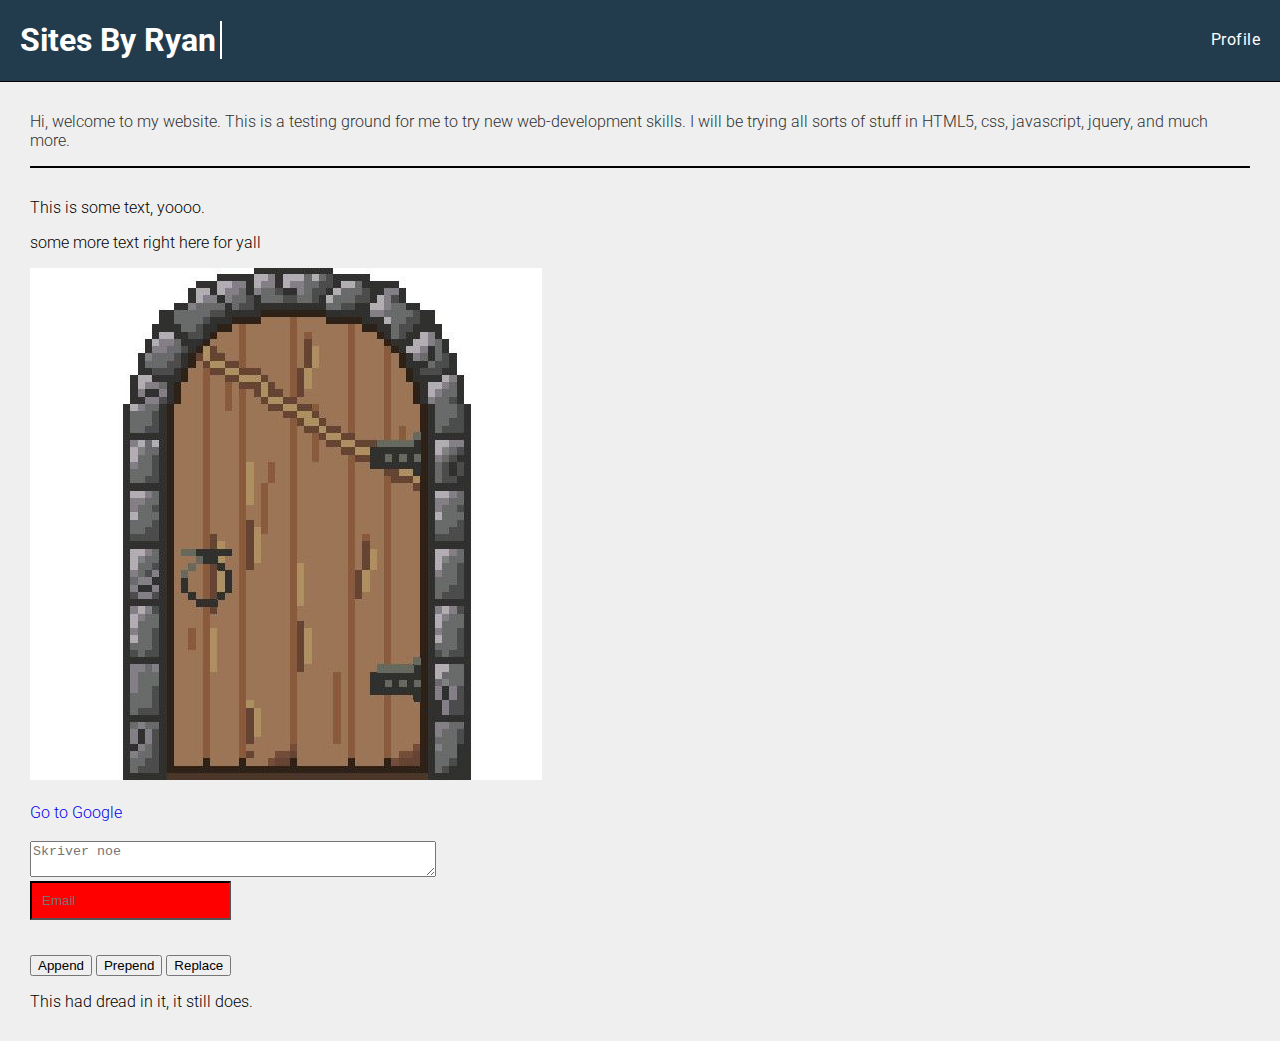
<file: index.html>
<!DOCTYPE html>
<html lang="en" dir="ltr">
    <head>
        <title>Ryan's Pizza</title>
        <meta charset="utf-8">
        <meta name="description" content="Order the best pizza in lowell">
        <meta name="keywords" content="pizza, near me, best">
        <meta name="author" content="Ryan Park">
        <meta name="viewport" content="width=device-width, initial-scale=1.0">

        <link rel="stylesheet" href="css/style.css">

    </head>
    <body>

        <div id="context">
            <ul class="context-menu">
                <li><a href="#" class="hidden newtab">Open in new tab</a></li>
                <li><a href="#">Back</a></li>
                <li><a href="https://google.com">Forward</a></li>
                <li><a href="#">Reload</a></li>
                <li><a href="#" class="hidden saveimg">Save image as...</a></li>
                <li><a href="#" class="hidden save">Save as...</a></li>
                <li><a href="#">Inspect</a></li>
            </ul>
        </div>

        <header id="main-header">
            <h1 id="site-title">Sites By Ryan</h1>
            <ul class="profile-menu">
                <li><a class="profile-menu-trigger" data-trigger="dropdown" href="#">Profile</a>
                    <ul class="profile-submenu">
                        <li><a href="#">My Account</a> </li>
                        <li><a href="#">Settings</a> </li>
                        <li><a href="#">Help</a></li>
                        <li><a href="#">Logout</a></li>
                    </ul>
                </li>
            </ul>

        </header>

        <section class="introduction">
            <p>
                Hi, welcome to my website. This is a testing ground for me to try
                new web-development skills. I will be trying all sorts of stuff
                in HTML5, css, javascript, jquery, and much more.
            </p>
        </section>

        <section id="main">
            <p>This is some text, yoooo.</p>
            <p>some more text right here for yall</p>

            <img src="pics/door.jpg"/><br><br>
            <a href="https://google.com" target="_blank">Go to Google</a><br><br>

            <form action="submit.php">
                <textarea class="text" placeholder="Skriver noe"></textarea>
                <br>
                <input name="email" placeholder="Email"/>
                <p class="status"></p>
                <br>
                <button id="append">Append</button>
                <button id="prepend">Prepend</button>
                <button id="replace">Replace</button>
            </form>

            <p class="copy-pasta">Today when I walked into my economics class I saw something I dread every time
                I close my eyes. Someone had brought their new gaming laptop to class. The
                Forklift he used to bring it was still running idle at the back. I started
                sweating as I sat down and gazed over at the 700lb beast that was his laptop.
                He had already reinforced his desk with steel support beams and was in the
                process of finding an outlet for a power cable thicker than Amy Schumer's
                thigh. I start shaking. I keep telling myself I'm going to be alright and that
                there's nothing to worry about. He somehow finds a fucking outlet. Tears are
                running down my cheeks as I send my last texts to my family saying I love them.
                The teacher starts the lecture, and the student turns his laptop on. The
                colored lights on his RGB Backlit keyboard flare to life like a nuclear flash,
                and a deep humming fills my ears and shakes my very soul. The entire city power
                grid goes dark. The classroom begins to shake as the massive fans begin to
                spin. In mere seconds my world has gone from vibrant life, to a dark, earth
                shattering void where my body is getting torn apart by the 150mph gale force
                winds and the 500 decibel groan of the cooling fans. As my body finally
                surrenders, I weep, as my school and my city go under. I fucking hate gaming
                laptops.</p>
        </section>


        <script src="https://code.jquery.com/jquery-3.6.0.min.js"></script>
        <script src="./JavaScript/main.js"></script>

    </body>
</html>
</file>
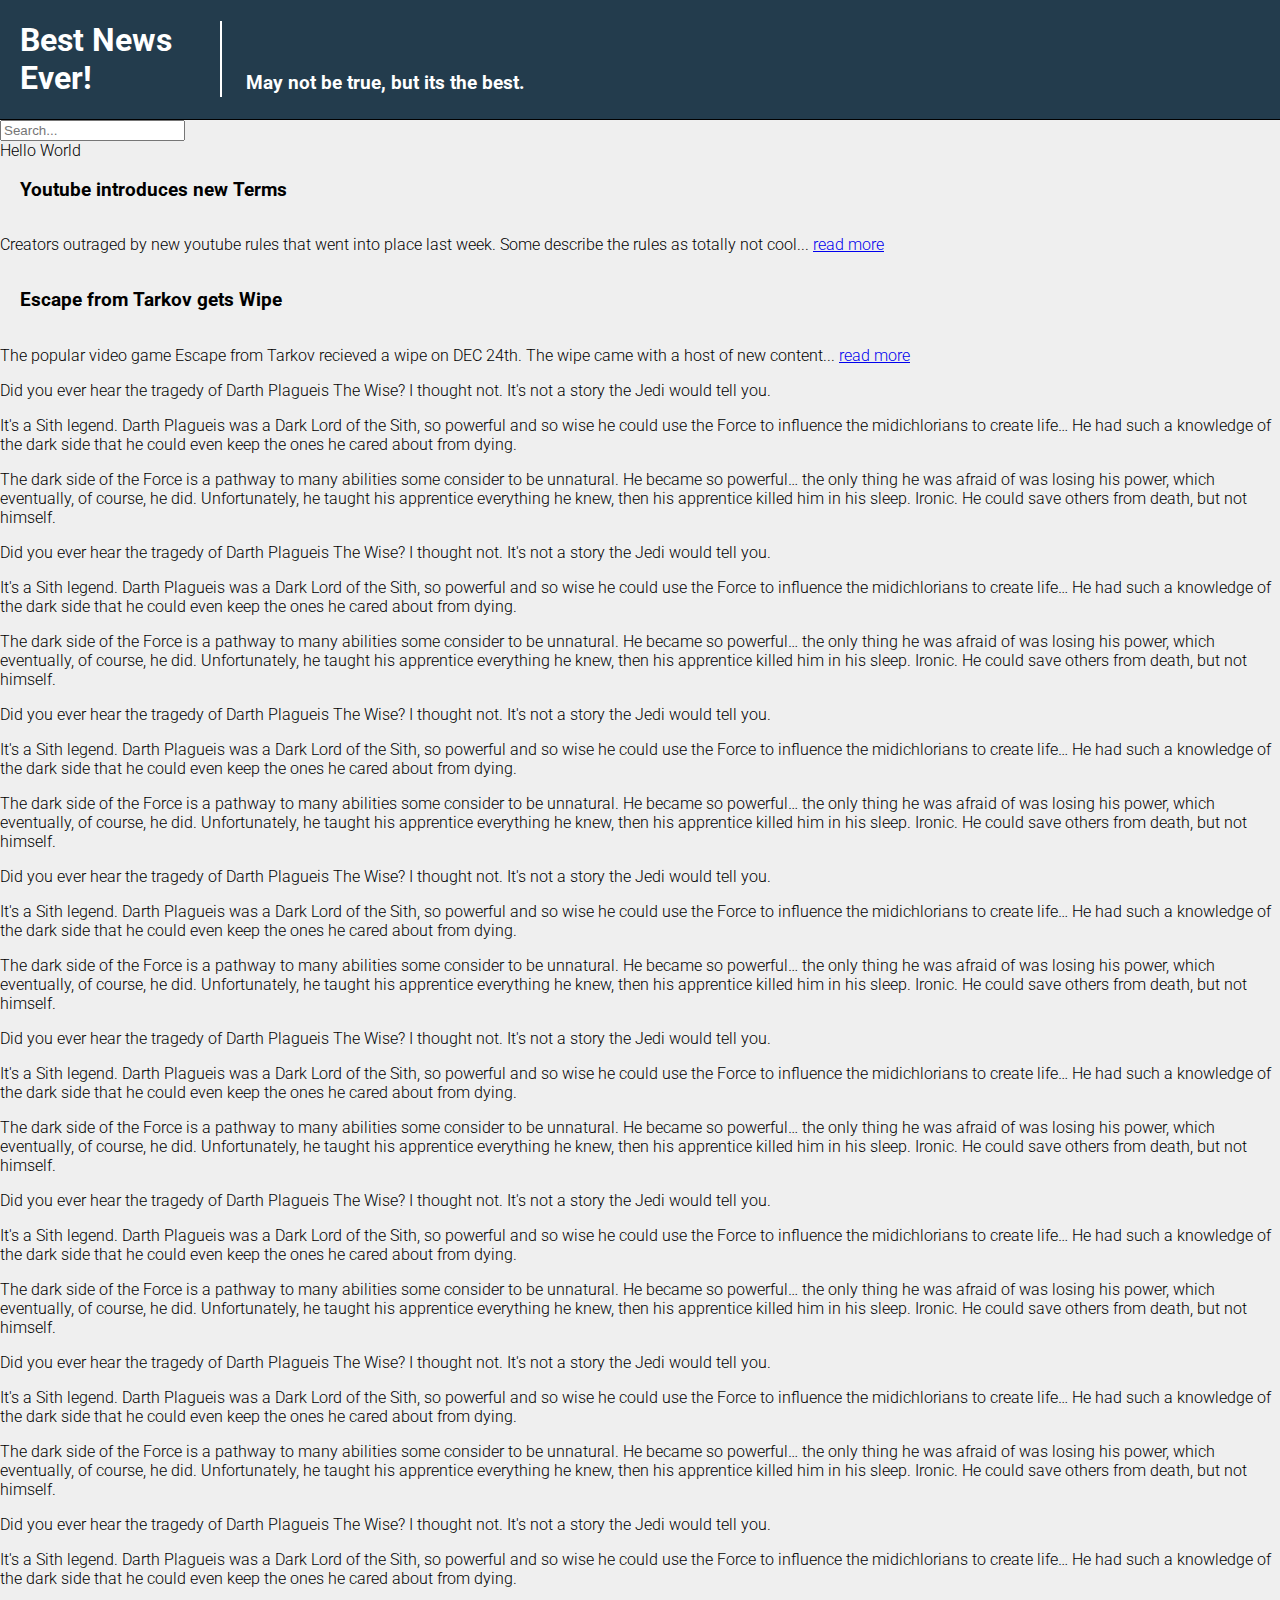
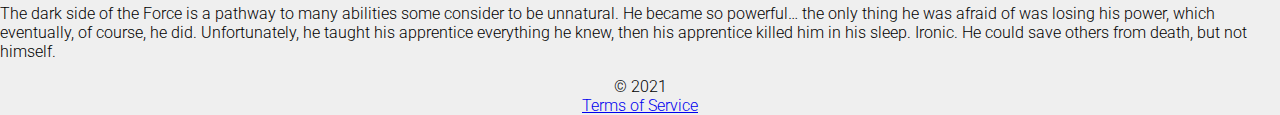
<file: HTML/examples.html>
<!DOCTYPE html>
<html lang="en" dir="ltr">
    <head>
        <title>Ryan's Pizza</title>
        <meta charset="utf-8">
        <meta name="description" content="Order the best pizza in lowell">
        <meta name="keywords" content="pizza, near me, best">
        <meta name="author" content="Ryan Park">
        <meta name="viewport" content="width=device-width, initial-scale=1.0">

        <link rel="stylesheet" href="../css/style.css">

    </head>
    <body>

        <header id="main-header">
            <h1 id="site-title">Best News Ever!</h1>
            <h3>May not be true, but its the best.</h3>

        </header>

        <main>
            <section id="search-bar">
                <input placeholder="Search..." class="my-input"/>
            </section>

            <script>
                document.write("Hello World");
            </script>

            <section id="top-stories">
                <article>
                    <div class="article-image" style="background:url(../pics/youtube.jpg)"></div>
                    <h3>Youtube introduces new Terms</h3>
                    <p>Creators outraged by new youtube rules that went into
                    place last week. Some describe the rules as totally not
                    cool... <a class="more-link" href="#"> read more</a></p>
                </article>

                <article>
                    <div class="article-image" style="background:url(../pics/eft.jpg)"></div>
                    <h3>Escape from Tarkov gets Wipe</h3>
                    <p>The popular video game Escape from Tarkov recieved a wipe
                        on DEC 24th. The wipe came with a host of new content...
                        <a class="more-link bolded-link" href="#"> read more</a></p>
                </article>
                <div class="text-box">
                    <p>Did you ever hear the tragedy of Darth Plagueis The Wise? I thought not. It's not a story the Jedi
                        would tell you. </p>
                    <p>It's a Sith legend. Darth Plagueis was a Dark Lord of the Sith, so powerful and so
                        wise he could use the Force to influence the midichlorians to create life… He had such a knowledge
                        of the dark side that he could even keep the ones he cared about from dying. </p>
                    <p>The dark side of the Force is a pathway to many abilities some consider to be unnatural. He became
                        so powerful… the only thing he was afraid of was losing his power, which eventually, of course,
                        he did. Unfortunately, he taught his apprentice everything he knew, then his apprentice killed him
                        in his sleep. Ironic. He could save others from death, but not himself.</p>
                    <p>Did you ever hear the tragedy of Darth Plagueis The Wise? I thought not. It's not a story the Jedi
                        would tell you. </p>
                    <p>It's a Sith legend. Darth Plagueis was a Dark Lord of the Sith, so powerful and so
                        wise he could use the Force to influence the midichlorians to create life… He had such a knowledge
                        of the dark side that he could even keep the ones he cared about from dying. </p>
                    <p>The dark side of the Force is a pathway to many abilities some consider to be unnatural. He became
                        so powerful… the only thing he was afraid of was losing his power, which eventually, of course,
                        he did. Unfortunately, he taught his apprentice everything he knew, then his apprentice killed him
                        in his sleep. Ironic. He could save others from death, but not himself.</p>
                    <p>Did you ever hear the tragedy of Darth Plagueis The Wise? I thought not. It's not a story the Jedi
                        would tell you. </p>
                    <p>It's a Sith legend. Darth Plagueis was a Dark Lord of the Sith, so powerful and so
                        wise he could use the Force to influence the midichlorians to create life… He had such a knowledge
                        of the dark side that he could even keep the ones he cared about from dying. </p>
                    <p>The dark side of the Force is a pathway to many abilities some consider to be unnatural. He became
                        so powerful… the only thing he was afraid of was losing his power, which eventually, of course,
                        he did. Unfortunately, he taught his apprentice everything he knew, then his apprentice killed him
                        in his sleep. Ironic. He could save others from death, but not himself.</p>
                    <p>Did you ever hear the tragedy of Darth Plagueis The Wise? I thought not. It's not a story the Jedi
                        would tell you. </p>
                    <p>It's a Sith legend. Darth Plagueis was a Dark Lord of the Sith, so powerful and so
                        wise he could use the Force to influence the midichlorians to create life… He had such a knowledge
                        of the dark side that he could even keep the ones he cared about from dying. </p>
                    <p>The dark side of the Force is a pathway to many abilities some consider to be unnatural. He became
                        so powerful… the only thing he was afraid of was losing his power, which eventually, of course,
                        he did. Unfortunately, he taught his apprentice everything he knew, then his apprentice killed him
                        in his sleep. Ironic. He could save others from death, but not himself.</p>
                    <p>Did you ever hear the tragedy of Darth Plagueis The Wise? I thought not. It's not a story the Jedi
                        would tell you. </p>
                    <p>It's a Sith legend. Darth Plagueis was a Dark Lord of the Sith, so powerful and so
                        wise he could use the Force to influence the midichlorians to create life… He had such a knowledge
                        of the dark side that he could even keep the ones he cared about from dying. </p>
                    <p>The dark side of the Force is a pathway to many abilities some consider to be unnatural. He became
                        so powerful… the only thing he was afraid of was losing his power, which eventually, of course,
                        he did. Unfortunately, he taught his apprentice everything he knew, then his apprentice killed him
                        in his sleep. Ironic. He could save others from death, but not himself.</p>
                    <p>Did you ever hear the tragedy of Darth Plagueis The Wise? I thought not. It's not a story the Jedi
                        would tell you. </p>
                    <p>It's a Sith legend. Darth Plagueis was a Dark Lord of the Sith, so powerful and so
                        wise he could use the Force to influence the midichlorians to create life… He had such a knowledge
                        of the dark side that he could even keep the ones he cared about from dying. </p>
                    <p>The dark side of the Force is a pathway to many abilities some consider to be unnatural. He became
                        so powerful… the only thing he was afraid of was losing his power, which eventually, of course,
                        he did. Unfortunately, he taught his apprentice everything he knew, then his apprentice killed him
                        in his sleep. Ironic. He could save others from death, but not himself.</p>
                    <p>Did you ever hear the tragedy of Darth Plagueis The Wise? I thought not. It's not a story the Jedi
                        would tell you. </p>
                    <p>It's a Sith legend. Darth Plagueis was a Dark Lord of the Sith, so powerful and so
                        wise he could use the Force to influence the midichlorians to create life… He had such a knowledge
                        of the dark side that he could even keep the ones he cared about from dying. </p>
                    <p>The dark side of the Force is a pathway to many abilities some consider to be unnatural. He became
                        so powerful… the only thing he was afraid of was losing his power, which eventually, of course,
                        he did. Unfortunately, he taught his apprentice everything he knew, then his apprentice killed him
                        in his sleep. Ironic. He could save others from death, but not himself.</p>
                    <p>Did you ever hear the tragedy of Darth Plagueis The Wise? I thought not. It's not a story the Jedi
                        would tell you. </p>
                    <p>It's a Sith legend. Darth Plagueis was a Dark Lord of the Sith, so powerful and so
                        wise he could use the Force to influence the midichlorians to create life… He had such a knowledge
                        of the dark side that he could even keep the ones he cared about from dying. </p>
                    <p>The dark side of the Force is a pathway to many abilities some consider to be unnatural. He became
                        so powerful… the only thing he was afraid of was losing his power, which eventually, of course,
                        he did. Unfortunately, he taught his apprentice everything he knew, then his apprentice killed him
                        in his sleep. Ironic. He could save others from death, but not himself.</p>
                </div>
            </section>
        </main>

        <footer>
            <center>
                <div>
                    &copy; 2021
                </div>
                <a href="#">Terms of Service</a>
            </center>
        </footer>
        <script src="../JavaScript/main.js"></script>
    </body>
</html>
</file>
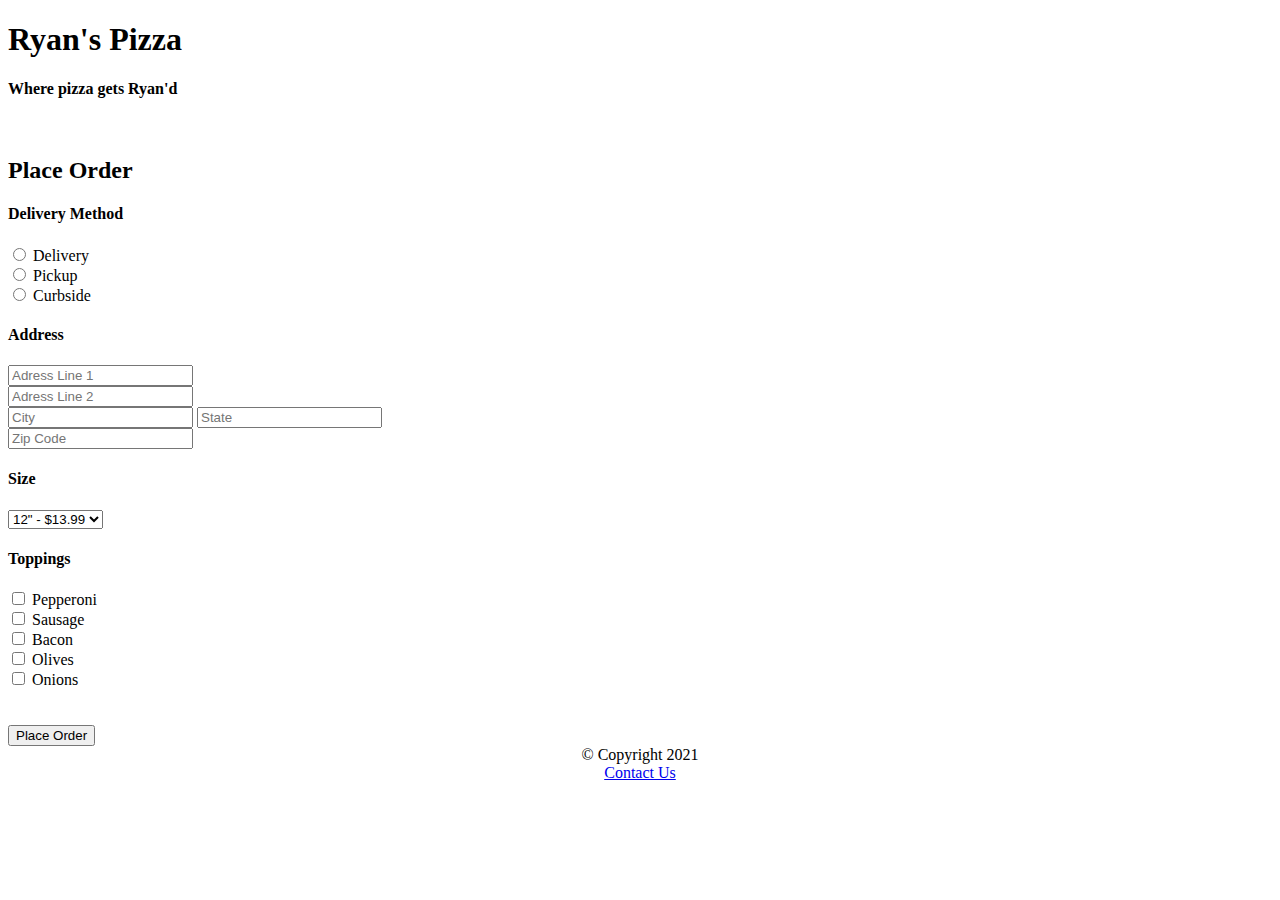
<file: HTML/Forms-Ex.html>
<!DOCTYPE html>
<html lang="en" dir="ltr">
    <head>
        <meta charset="utf-8">
        <title>Ryan's Pizza</title>
    </head>
    <body>

        <header>
            <h1>Ryan's Pizza</h1>
            <h4>Where pizza gets Ryan'd</h4>
        </header>
        <br>

        <section id="contact-form">
            <h2>Place Order</h2>

            <form action="place-order.php" method="GET">

                <h4>Delivery Method</h4>
                <input type="radio" name="deliveryMethod" value="delivery"> Delivery <br>
                <input type="radio" name="deliveryMethod" value="pickup"> Pickup <br>
                <input type="radio" name="deliveryMethod" value="curbside"> Curbside <br>

                <h4>Address</h4>
                <input name="adress1" placeholder="Adress Line 1" class="lg-input"><br>
                <input name="adress2" placeholder="Adress Line 2" class="lg-input"><br>
                <input name="city" placeholder="City" class="sm-input">
                <input name="state" placeholder="State" class="sm-input"><br>
                <input name="zip" placeholder="Zip Code" class="sm-input">

                <h4>Size</h4>
                <select name="size">
                    <option value="12">12" - $13.99</option>
                    <option value="14">14" - $15.99</option>
                    <option value="16">16" - $17.99</option>
                    <option value="18">18" - $19.99</option>
                </select>

                <h4>Toppings</h4>
                <input type="checkbox" name="topping" value="pepperoni"> Pepperoni <br>
                <input type="checkbox" name="topping" value="sausage"> Sausage <br>
                <input type="checkbox" name="topping" value="bacon"> Bacon <br>
                <input type="checkbox" name="topping" value="olives"> Olives <br>
                <input type="checkbox" name="topping" value="onion"> Onions <br>
                <br><br>

                <button type="submit">Place Order</button>
            </form>
        </section>

        <footer>
            <center>
                <div>
                    &copy; Copyright 2021
                </div>
                <a href="#">Contact Us</a>
            </center>
        </footer>

    </body>
</html>
</file>
<file: css/style.css>
@import url('https://fonts.googleapis.com/css2?family=Press+Start+2P&family=Roboto:ital,wght@0,300;0,400;1,300;1,400&display=swap');

body {
    font-family:  'Roboto', sans-serif;
    font-weight: 300 !important;
    margin: 0px;
    background: #EFEFEF;
    text-shadow: none;
    }


header {
    border-bottom: 1px solid black;
    background: #233C4D;
    color: #fff;

}

header > h1, h3 {
    margin-left: 20px;
    display: inline-block;
}

#site-title {
    display: inline-block;
    border-right: 2px solid #fff;
    width: 200px;
}

.profile-menu {
    list-style: none;
    float: right;
    margin-top: 30px;
    margin-right: 20px;
}

.profile-menu a {
    text-decoration: none;
    color: #fff;
    font-weight: 400;
    letter-spacing: 0.5px;
}

#context {
    display: inline-block;
    position: absolute;
    background: #fff;
    box-shadow: 2px 2px 15px rgb(0, 0, 0, .5);
    display: none;
}

.context-menu {
    list-style: none;
    padding: 0px;
    margin: 0px;

}

.context-menu a {
    display: block;
    width: 200px;
    padding: 10px;
    color: #333;
    font-weight: 500;
    text-decoration: none;
    text-shadow: none;
}

.context-menu a:hover {
    background: #eee;
}

[data-trigger="dropdown"] {
    padding-bottom: 35px;
    padding-left: 150px;
}

.profile-submenu{
    list-style: none;
    padding: 0px;
    border: 1px solid #aaa;
    background: #fff;
    margin-top: 32px;
    box-shadow: 2px 3px 6px #aaa;
    width: 250px;
    position: absolute;
    right: 10px;
    display:none;
}

.profile-submenu a {
    text-decoration: none;
    padding: 10px 10px;
    display: block;
    color: #333;
    text-shadow: none;
    font-weight: 500;
}

.profile-submenu a:hover {
    background: #eee;
}

.introduction {
    margin: 30px;
    color: #303030;
    border-bottom: 2px solid #000;
}

#main {
    margin: 30px;
}

#main a {
    text-decoration: none;
}

.text {
    width: 400px;
}

.context-menu a.hidden.shown {
    display: block;
}

.context-menu a.hidden{
    display: none;
}
</file>
